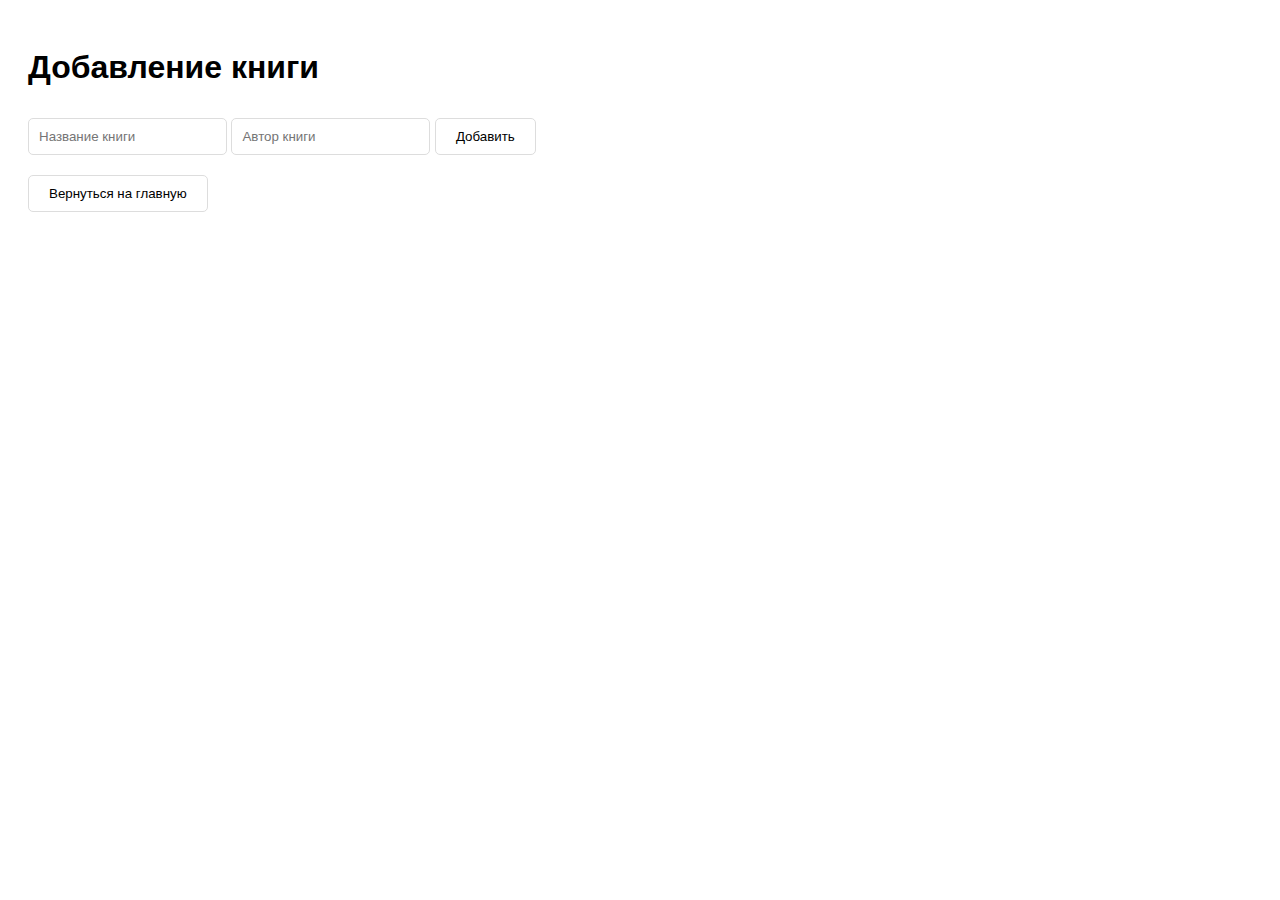
<file: frontend/book_add/index.html>
<!DOCTYPE html>
<html lang="en">
<head>
  <meta charset="UTF-8">
  <meta name="viewport" content="width=device-width, initial-scale=1.0">
  <title>Document</title>
  <link rel="stylesheet" href="book_add.css">
</head>
<body>
  <h1>Добавление книги</h1>
  <form action="/api/books" method="POST">
    <input type="text" name="title" placeholder="Название книги">
    <input type="text" name="author" placeholder="Автор книги">
    <button type="submit">Добавить</button>
  </form>
  <a href="/" class="button">
    <button>Вернуться на главную</button>
  </a>
  <script src="book_add.js"></script>
</body>
</html>
</file>
<file: frontend/book_add/book_add.css>
* {
    background-color: white;
}

body {
    font-family: Arial, sans-serif;
    padding: 20px;
}

form {
    list-style: none;
    padding: 0;
}

input {
    margin: 10px 0;
    padding: 10px;
    border: 1px solid #ddd;
    border-radius: 5px;
}

input:hover {
    background-color: #f5f5f5;
}

button {
    font-family: Arial, sans-serif;
    padding: 10px 20px;
    margin: 10px 0;
    border: 1px solid #ddd;
    border-radius: 5px;
    background-color: white;
    cursor: pointer;
    transition: background-color 0.3s ease;
}

button:hover {
    background-color: #f5f5f5;
}
</file>
